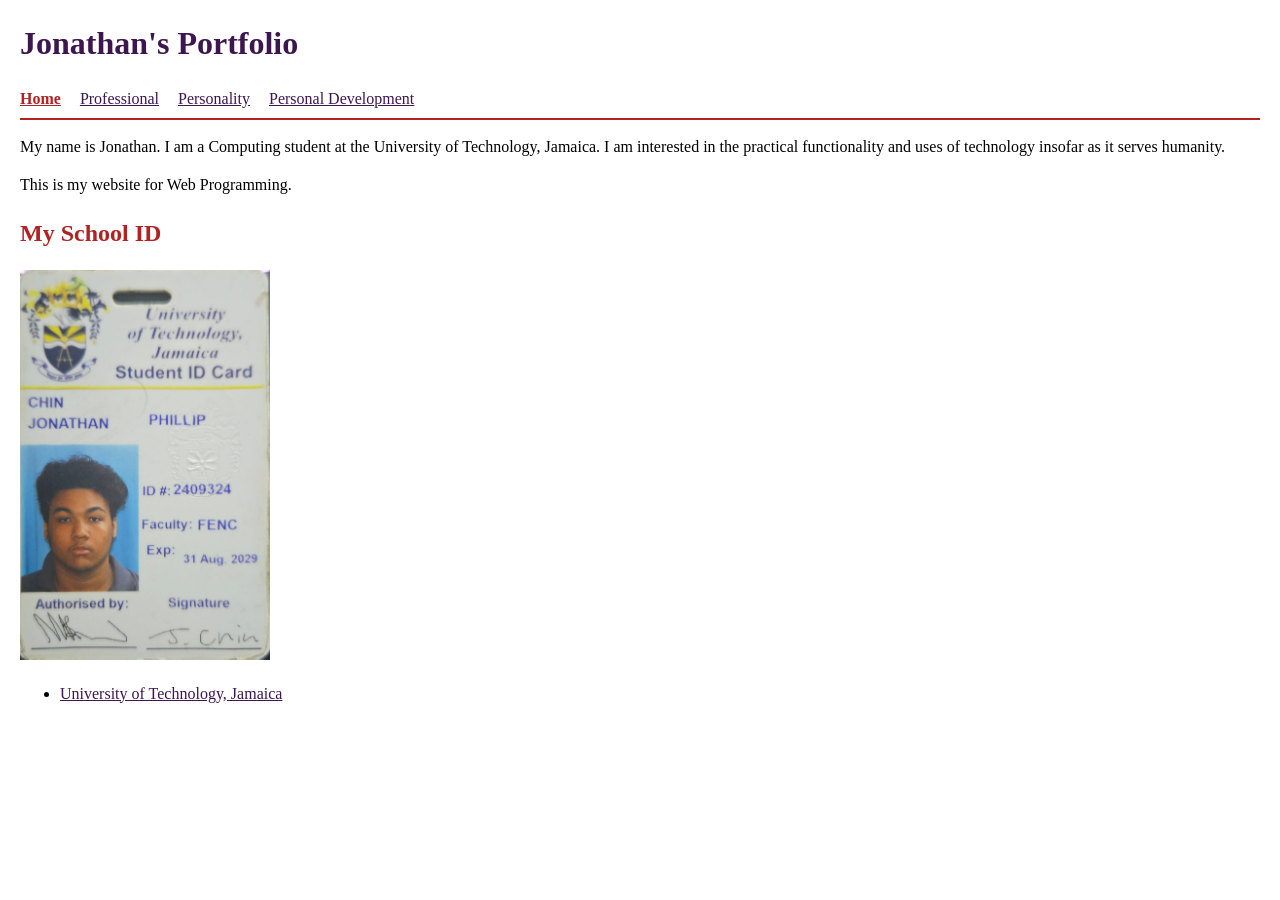
<file: Codes/index.html>
<!DOCTYPE html>
<html lang="en">
<head>
    <meta charset="UTF-8">
    <meta name="viewport" content="width=device-width, initial-scale=1.0">
    <title>Home - Jonathan's Portfolio</title>
    <link rel="stylesheet" href="../style.css">
</head>
<body>
    <header>
        <h1>Jonathan's Portfolio</h1>
    </header>

    <nav>
        <a href="index.html" title="Current page">Home</a>
        <a href="professional.html">Professional</a>
        <a href="personality.html">Personality</a>
        <a href="development.html">Personal Development</a>
    </nav>
    <hr>

    <main>
        <section>
            <p>My name is Jonathan. I am a Computing student at the University of
                Technology, Jamaica. I am interested in the practical functionality and uses of technology 
				insofar as it serves humanity.</p>
            <p>This is my website for Web Programming.</p>
        </section>

        <section>
            <h2>My School ID</h2>
            <a href="mailto:canuli@utech.edu.jm">
                <img id="school-id" src="../Assets/school-id.jpg" alt="My UTech student ID card">
            </a> 
        </section>

        <section>
            <ul>
                <li><a href="https://www.utech.edu.jm/">University of Technology, Jamaica</a></li>
            </ul>
        </section>
    </main>

</body>
</html>
</file>
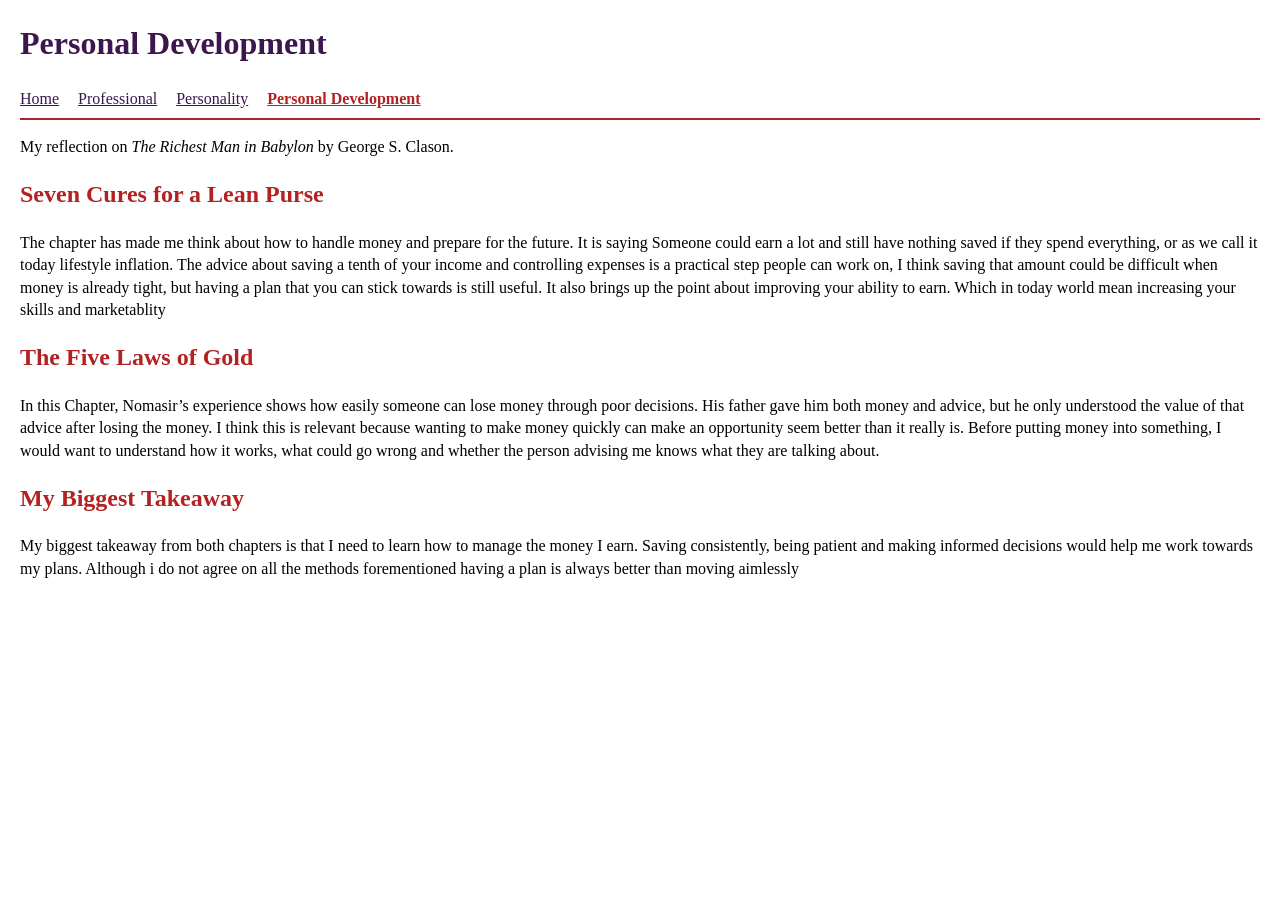
<file: Codes/development.html>
<!DOCTYPE html>
<html lang="en">
<head>
    <meta charset="UTF-8">
    <meta name="viewport" content="width=device-width, initial-scale=1.0">
    <title>Personal Development - Jonathan's Portfolio</title>
    <link rel="stylesheet" href="../style.css">
</head>
<body>
    <header>
        <h1>Personal Development</h1>
    </header>

    <nav>
        <a href="index.html">Home</a>
        <a href="professional.html">Professional</a>
        <a href="personality.html">Personality</a>
        <a href="development.html" title="Current page">Personal Development</a>
    </nav>
    <hr>

    <main id="top">
        <p>My reflection on <em>The Richest Man in Babylon</em>
            by George S. Clason.</p>   

        <section id="seven-cures">
            <h2>Seven Cures for a Lean Purse</h2>
            <p>The chapter has made me think about how to handle money and prepare for the future. It is saying Someone could earn a lot and still have nothing saved if they spend everything, or as we call it today lifestyle inflation. The advice about saving a tenth of your income and controlling expenses is a practical step people can work on, I think saving that amount could be difficult when money is already tight, but having a plan that you can stick towards is still useful. It also brings up the point about improving your ability to earn. Which in today world mean increasing your skills and marketablity</p>
        </section>

        <section id="five-laws">
            <h2>The Five Laws of Gold</h2>
            <p>In this Chapter, Nomasir’s experience shows how easily someone can lose money through poor decisions. His father gave him both money and advice, but he only understood the value of that advice after losing the money. I think this is relevant because wanting to make money quickly can make an opportunity seem better than it really is. Before putting money into something, I would want to understand how it works, what could go wrong and whether the person advising me knows what they are talking about.</p>
        </section>

        <section id="takeaway">
            <h2>My Biggest Takeaway</h2>
            <p> My biggest takeaway from both chapters is that I need to learn how to manage the money I earn. Saving consistently, being patient and making informed decisions would help me work towards my plans. Although i do not agree on all the methods forementioned having a plan is always better than moving aimlessly</p>
        </section>

    </main>

</body>
</html>
</file>
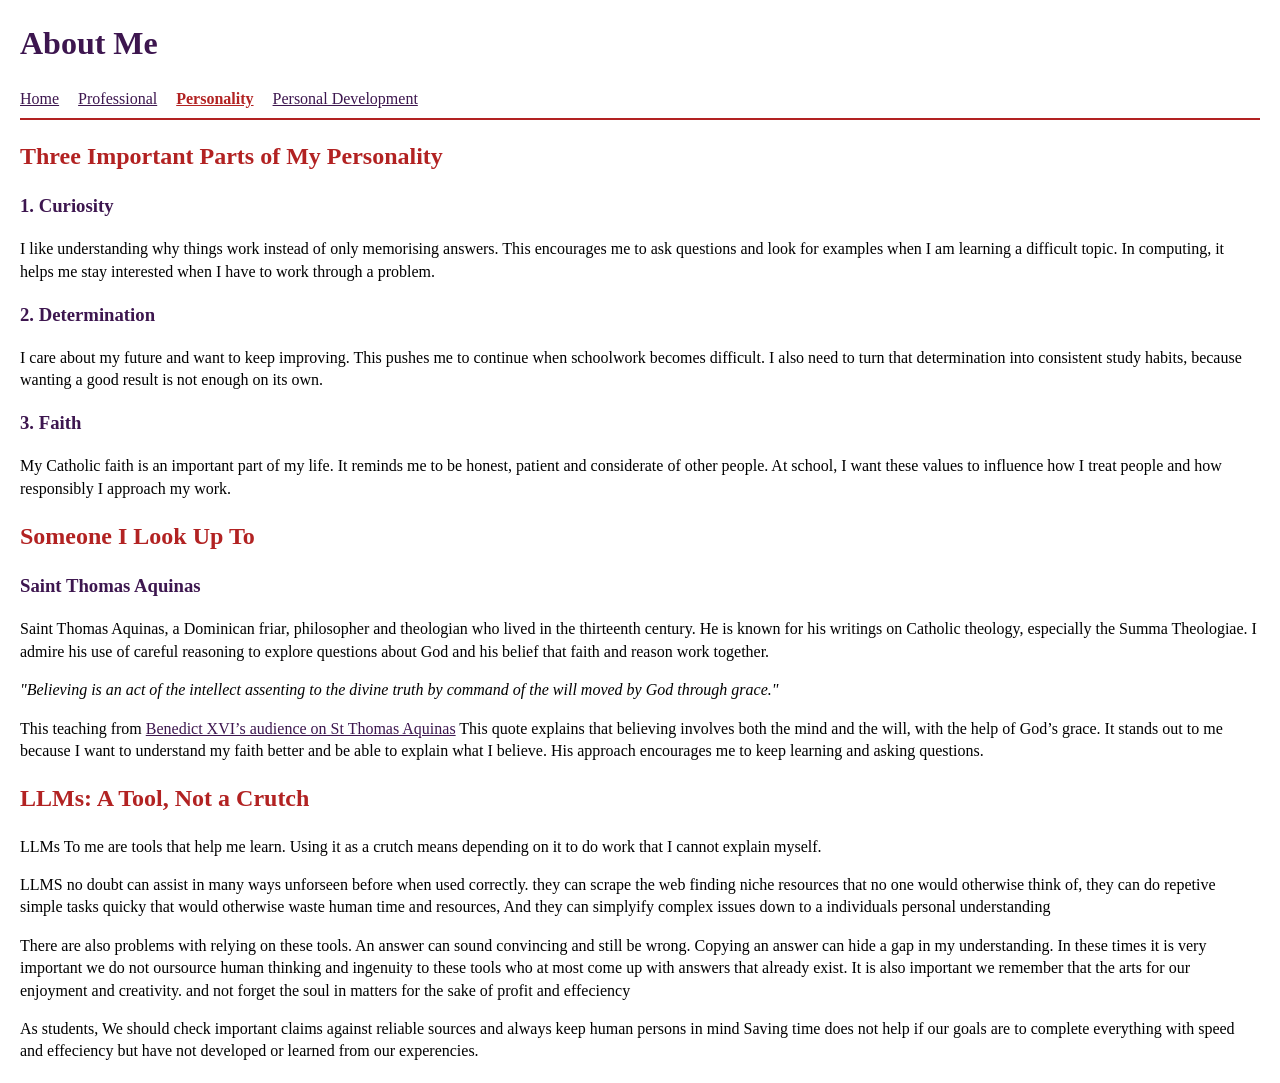
<file: Codes/personality.html>
<!DOCTYPE html>
<html lang="en">
<head>
    <meta charset="UTF-8">
    <meta name="viewport" content="width=device-width, initial-scale=1.0">
    <title>Personality - Jonathan's Portfolio</title>
    <link rel="stylesheet" href="../style.css">
</head>
<body>
    <header>
        <h1>About Me</h1>
    </header>

    <nav>
        <a href="index.html">Home</a>
        <a href="professional.html">Professional</a>
        <a href="personality.html" title="Current page">Personality</a>
        <a href="development.html">Personal Development</a>
    </nav>
    <hr>

    <main>
        <section>
            <h2>Three Important Parts of My Personality</h2>

            <h3>1. Curiosity</h3>
            <p>I like understanding why things work instead of only memorising
                answers. This encourages me to ask questions and look for examples
                when I am learning a difficult topic. In computing, it helps me
                stay interested when I have to work through a problem.</p>

            <h3>2. Determination</h3>
            <p>I care about my future and want to keep improving. This pushes me
                to continue when schoolwork becomes difficult. I also need to
                turn that determination into consistent study habits, because
                wanting a good result is not enough on its own.</p>

            <h3>3. Faith</h3>
            <p>My Catholic faith is an important part of my life. It reminds me
                to be honest, patient and considerate of other people. At school,
                I want these values to influence how I treat people and
                how responsibly I approach my work.</p>
        </section>

        <section>
            <h2>Someone I Look Up To</h2>
            <h3>Saint Thomas Aquinas</h3>
            <p>Saint Thomas Aquinas, a Dominican friar, philosopher and theologian who lived in the thirteenth century. He is known for his writings on Catholic theology, especially the Summa Theologiae. I admire his use of careful reasoning to explore questions about God and his belief that faith and reason work together.</p>
            <p><em>"Believing is an act of the intellect assenting to the divine truth by command of the will moved by God through grace."</em></p>
            <p>This teaching from
                <a href="https://www.vatican.va/content/benedict-xvi/en/audiences/2010/documents/hf_ben-xvi_aud_20100602.html">Benedict XVI’s audience on St Thomas Aquinas</a>
                This quote explains that believing involves both the mind and the will, with the help of God’s grace. It stands out to me because I want to understand my faith better and be able to explain what I believe. His approach encourages me to keep learning and asking questions.</p>
        </section>

        <section>
            <h2>LLMs: A Tool, Not a Crutch</h2>
            <p>LLMs To me are tools that help me learn. Using it
                as a crutch means depending on it to do work that I cannot
                explain myself.</p>
            <p>LLMS no doubt can assist in many ways unforseen before when used correctly. they can scrape the web finding niche
			resources that no one would otherwise think of, they can do repetive simple tasks quicky that would otherwise waste human
			time and resources, And they can simplyify complex issues down to a individuals personal understanding</p>
            <p>There are also problems with relying on these tools. An answer
                can sound convincing and still be wrong. Copying an answer
                can hide a gap in my understanding. In these times it is very important we do not oursource human thinking
				and ingenuity to these tools who at most come up with answers that already exist. It is also important we remember
				that the arts for our enjoyment and creativity. and not forget the soul in matters for the sake of profit and 
				effeciency</p>
            <p>As students, We should check important claims against reliable
                sources and always keep human persons in mind Saving time does not help
                if our goals are to complete everything with speed and effeciency but have not
                developed or learned from our experencies.</p>    
        </section>
    </main>

</body>
</html>
</file>
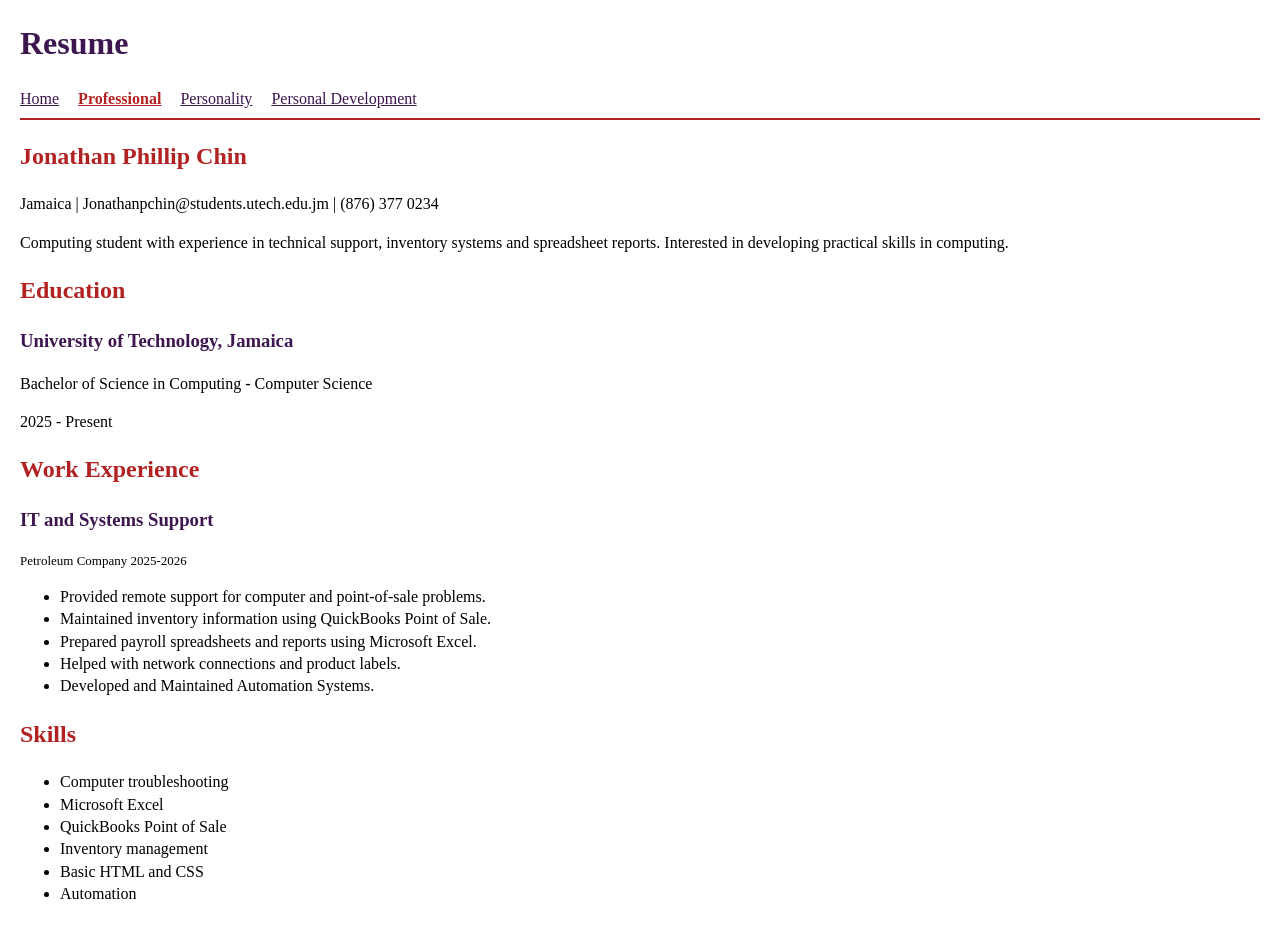
<file: Codes/professional.html>
<!DOCTYPE html>
<html lang="en">
<head>
    <meta charset="UTF-8">
    <meta name="viewport" content="width=device-width, initial-scale=1.0">
    <title>Professional - Jonathan's Portfolio</title>
    <link rel="stylesheet" href="../style.css">
</head>
<body>
    <header>
        <h1>Resume</h1>
    </header>

    <nav>
        <a href="index.html">Home</a>
        <a href="professional.html" title="Current page">Professional</a>
        <a href="personality.html">Personality</a>
        <a href="development.html">Personal Development</a>
    </nav>
    <hr>

    <main>
        <section>
            <h2>Jonathan Phillip Chin</h2>
            <p>Jamaica | Jonathanpchin@students.utech.edu.jm | (876) 377 0234 </p>
            <p>Computing student with experience in technical support, inventory
                systems and spreadsheet reports. Interested in developing practical
                skills in computing.</p>
        </section>

        <section>
            <h2>Education</h2>
            <h3>University of Technology, Jamaica</h3>
            <p>Bachelor of Science in Computing - Computer Science</p>
            <p>2025 - Present</p>
        </section>

        <section>
            <h2>Work Experience</h2>
            <h3>IT and Systems Support</h3>
            <p class="note">Petroleum Company 2025-2026</p>
            <ul>
                <li>Provided remote support for computer and point-of-sale problems.</li>
                <li>Maintained inventory information using QuickBooks Point of Sale.</li>
                <li>Prepared payroll spreadsheets and reports using Microsoft Excel.</li>
                <li>Helped with network connections and product labels.</li>
				<li>Developed and Maintained Automation Systems.</li>
            </ul>
        </section>

        <section>
            <h2>Skills</h2>
            <ul>
                <li>Computer troubleshooting</li>
                <li>Microsoft Excel</li>
                <li>QuickBooks Point of Sale</li>
                <li>Inventory management</li>
                <li>Basic HTML and CSS</li>
				<li>Automation</li>
            </ul>
        </section>


    </main>
</body>
</html>
</file>
<file: style.css>
:root {
    --red: #b22222;
    --purple: #3d164f;
    --paper: white;
    --text: black;
    --font: "Times New Roman", serif;
}

* {
    font-family: var(--font);
}

body {
    background-color: var(--paper);
    color: var(--text);
    margin: 20px;
    line-height: 1.4;
}

h1, h3 {
    color: var(--purple);
}

h2 {
    color: var(--red);
}

a {
    color: var(--purple);
}

nav a {
    margin-right: 15px;
}

hr {
    border: 0;
    border-top: 2px solid var(--red);
}

#school-id {
    width: 250px;
    max-width: 100%;
}

.note {
    font-size: small;
}

a[title] {
    font-weight: bold;
    color: var(--red);
}

a:hover {
    color: var(--red);
}

@media (max-width: 600px) {
    body {
        margin: 10px;
    }

    nav a {
        display: block;
        margin-bottom: 5px;
    }
}
</file>
